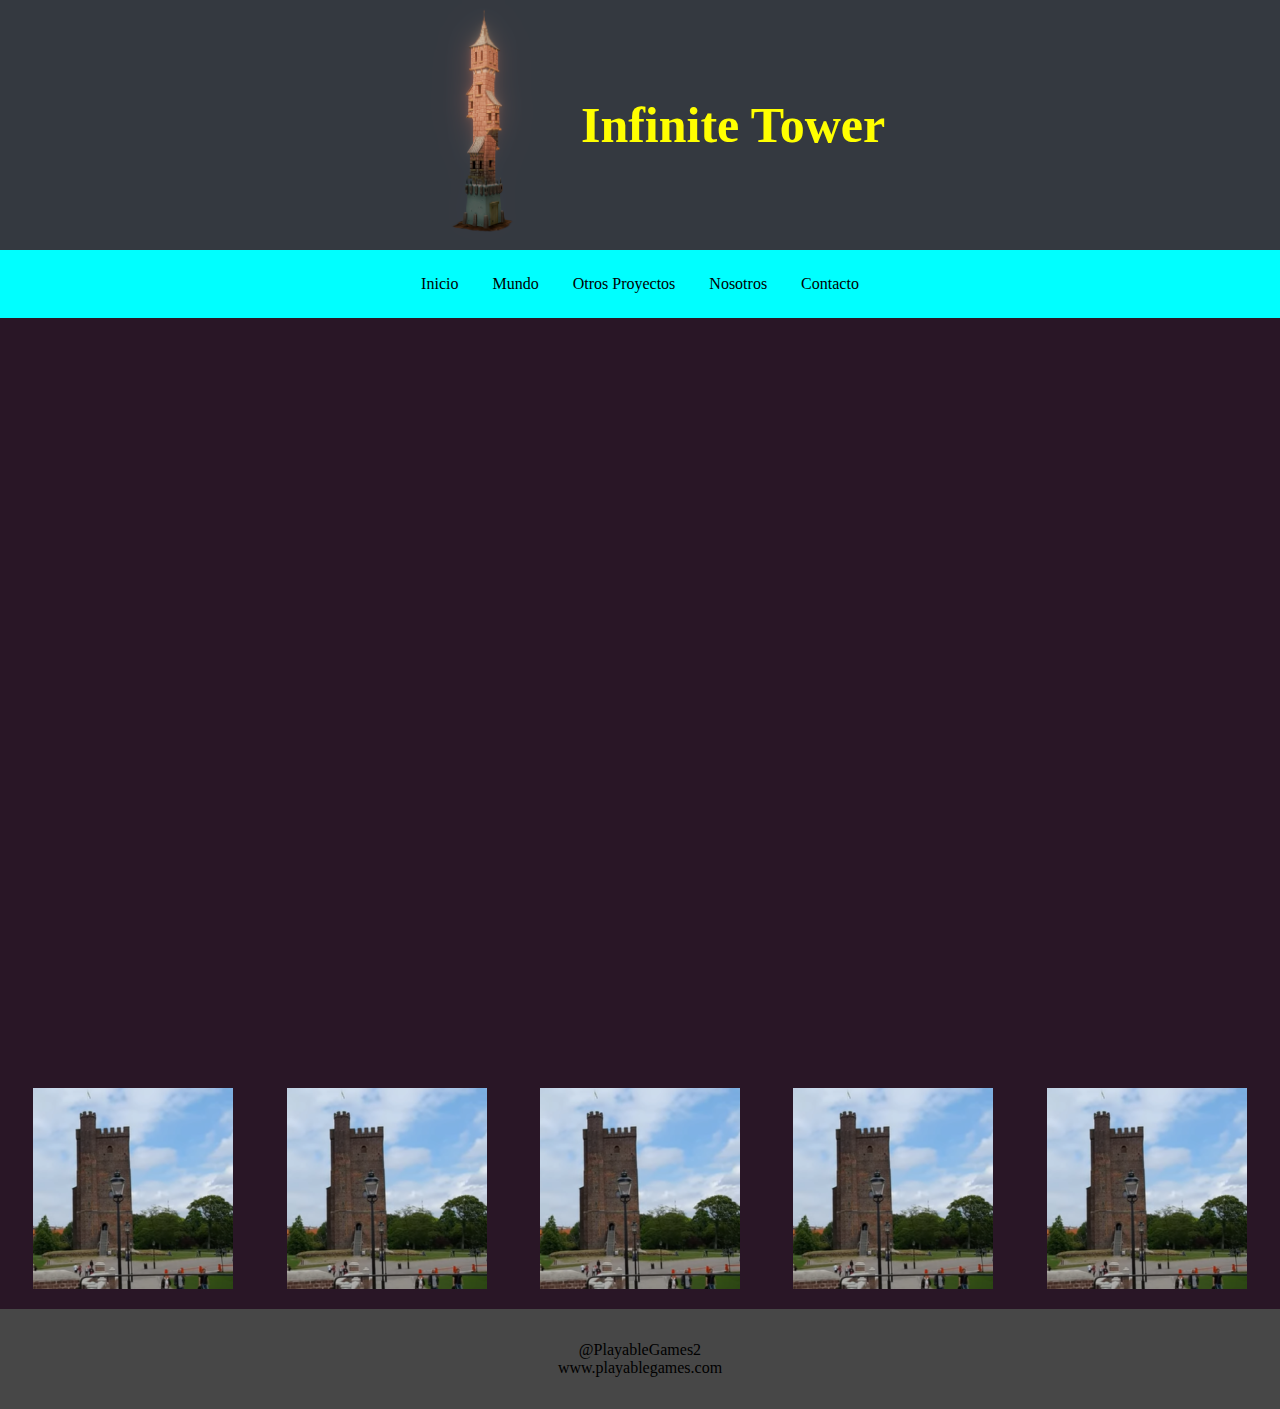
<file: index.html>
<html lang="en">
<head>
    <meta charset="UTF-8">
    <meta http-equiv="X-UA-Compatible" content="IE=edge">
    <meta name="viewport" content="width=device-width, initial-scale=1.0">
    <link rel="stylesheet" href="./estilo/estilo.css">
    <title>Inicio</title>
</head>
<body>
    <div class="contenedor">
        <header class="banner">
            <img src="./assets/tower.png" alt="banner">
            <h1>Infinite Tower</h1>
        </header>
        <nav class="bar">
            <ul>
                <li><a href="index.html">Inicio</a></li>
                <li><a href="pages/mundo.html">Mundo</a></li>
                <li><a href="pages/otros_proyectos.html">Otros Proyectos</a></li>
                <li><a href="pages/nosotros.html">Nosotros</a></li>
                <li><a href="pages/contacto.html">Contacto</a></li>
            </ul>
        </nav>
        <main class="main">
            <iframe width=80% height="650px" src="https://www.youtube.com/embed/XR6wLj6hCYs" title="YouTube video player" frameborder="0" allow="accelerometer; autoplay; clipboard-write; encrypted-media; gyroscope; picture-in-picture" allowfullscreen></iframe>
        </main>
        <section class="section">
            <img src="assets/imagen1.PNG" alt="imagen1">
            <img src="assets/imagen1.PNG" alt="imagen1">
            <img src="assets/imagen1.PNG" alt="imagen1">
            <img src="assets/imagen1.PNG" alt="imagen1">
            <img src="assets/imagen1.PNG" alt="imagen1">
        </section>
        <footer class="footer">
            <ul>
                <li> <a href="#"></a>@PlayableGames2</li>
                <li> <a href="#"></a>www.playablegames.com</a></li>
            </ul>
        </footer>
    </div>
</body>
</html>
</file>
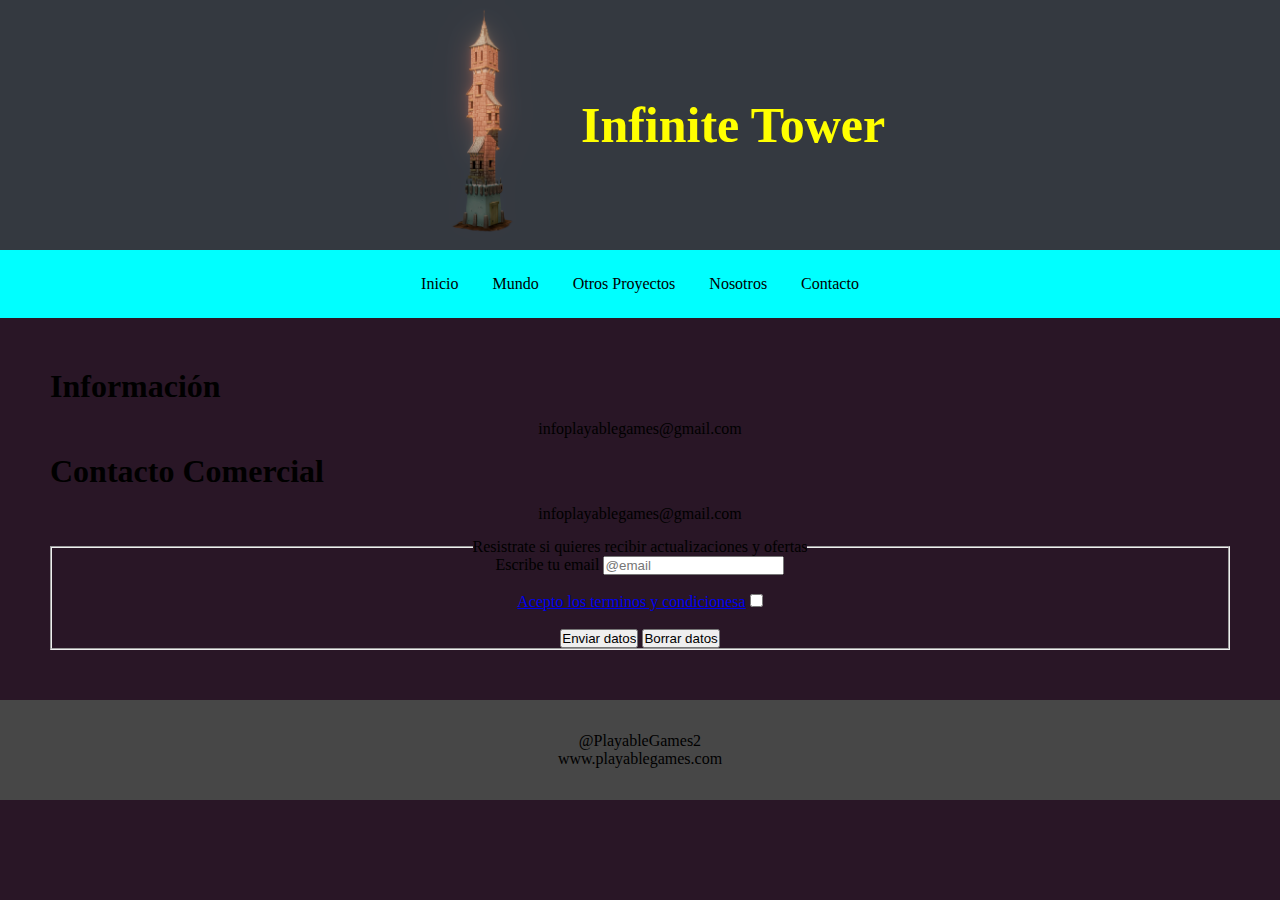
<file: pages/contacto.html>
<html lang="en">
<head>
    <meta charset="UTF-8">
    <meta http-equiv="X-UA-Compatible" content="IE=edge">
    <meta name="viewport" content="width=device-width, initial-scale=1.0">
    <link rel="stylesheet" href="../estilo/estilo.css">
    <title>Otros Proyectos</title>


    
</head>
<body>
    <div class="contenedor">
        <header class="banner">
            <img src="../assets/tower.png" alt="banner">
            <h1>Infinite Tower</h1>
        </header>
        <nav class="bar">
            <ul>
                <li><a href="../index.html">Inicio</a></li>
                <li><a href="mundo.html">Mundo</a></li>
                <li><a href="otros_proyectos.html">Otros Proyectos</a></li>
                <li><a href="nosotros.html">Nosotros</a></li>
                <li><a href="contacto.html">Contacto</a></li>
            </ul>
        </nav>
        <main class="main">
            <div class="contacto">
                <h1>Información</h1>
                <p>infoplayablegames@gmail.com</p>
     
                <h1>Contacto Comercial</h1>
                <p>infoplayablegames@gmail.com</p>
             </div>
             <form action="">
                <fieldset class="formulario">
                    <legend>Resistrate si quieres recibir actualizaciones y ofertas</legend>
                    <div>
                        <label for="email">Escribe tu email</label>
                        <input type="email" name="email" placeholder="@email">
                    </div>
                    <br>
                    <div>
                        <label for="terminos"><a href="./terminos.html">Acepto los terminos y condicionesa</a></label>
                        <input type="checkbox" name="" required>
                    </div>
                    <br>
                    <div>
                        <input type="submit" value="Enviar datos">
                        <input type="reset" value="Borrar datos">
                    </div>
                </fieldset>
             </form>
        </main>
        <section class="section">

        </section>
        <footer class="footer">
            <ul>
                <li> <a href="#"></a>@PlayableGames2</li>
                <li> <a href="#"></a>www.playablegames.com</a></li>
            </ul>
        </footer>
    </div>
</body>
</html>
</file>
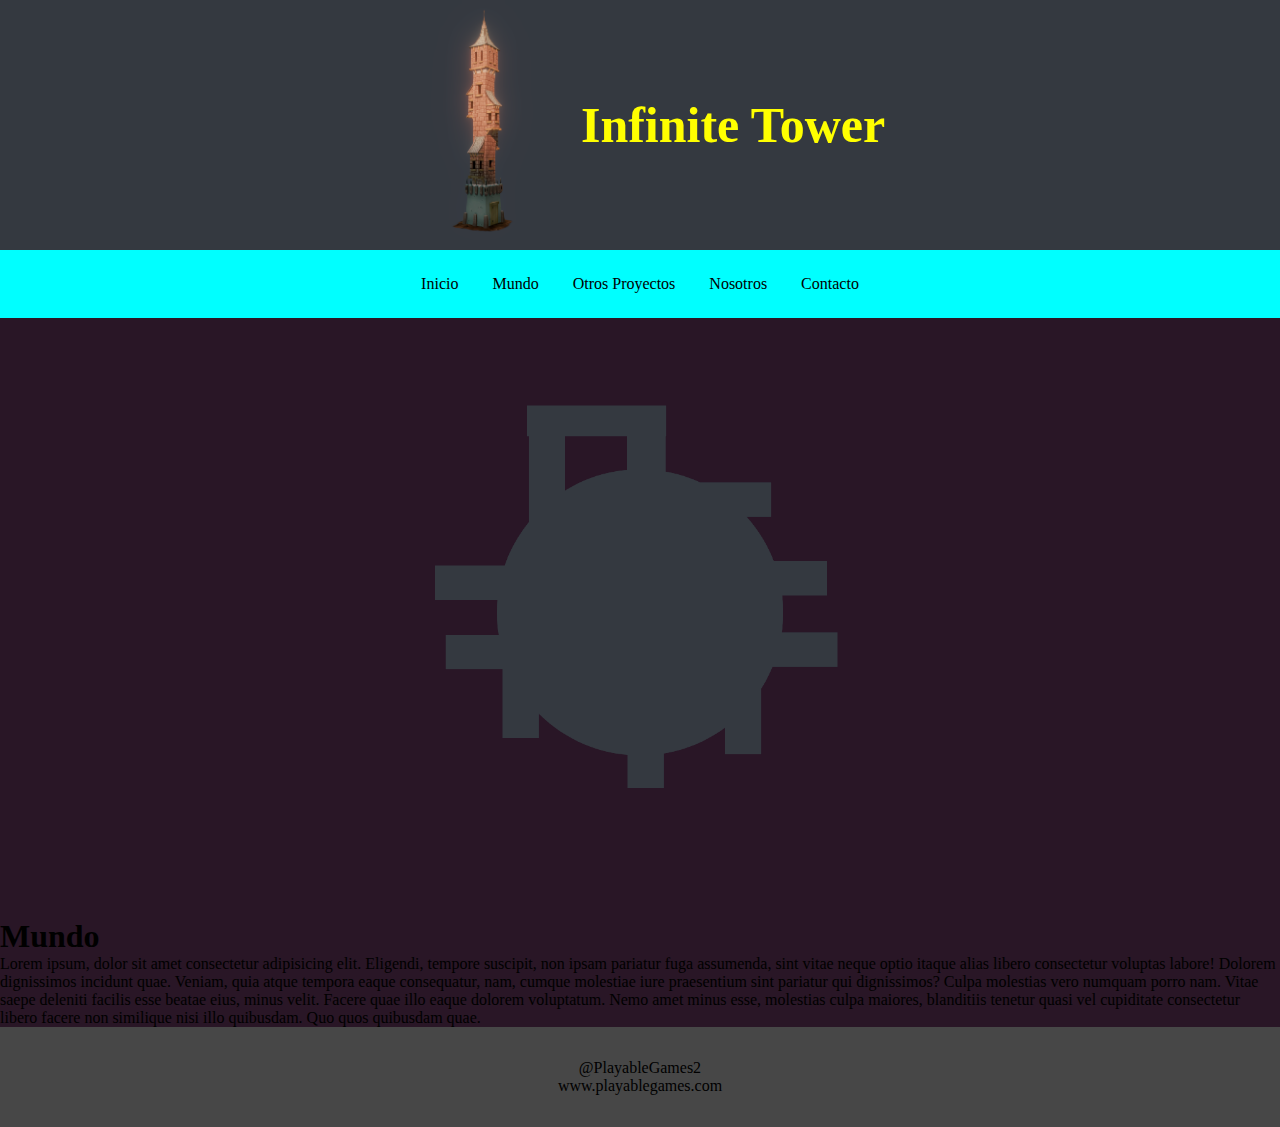
<file: pages/mundo.html>
<html lang="en">
<head>
    <meta charset="UTF-8">
    <meta http-equiv="X-UA-Compatible" content="IE=edge">
    <meta name="viewport" content="width=device-width, initial-scale=1.0">
    <link rel="stylesheet" href="../estilo/estilo.css">
    <title>Otros Proyectos</title>


    
</head>
<body>
    <div class="contenedor">
        <header class="banner">
            <img src="../assets/tower.png" alt="banner">
            <h1>Infinite Tower</h1>
        </header>
        <nav class="bar">
            <ul>
                <li><a href="../index.html">Inicio</a></li>
                <li><a href="mundo.html">Mundo</a></li>
                <li><a href="otros_proyectos.html">Otros Proyectos</a></li>
                <li><a href="nosotros.html">Nosotros</a></li>
                <li><a href="contacto.html">Contacto</a></li>
            </ul>
        </nav>
        <main class="main mundo">
            <div>
                <img src="../assets/mundo.png" alt="mundo" class="rotate">
            </div>
            
        </main>
        <section class="section">
            <div>
                <h1>Mundo</h1>
                Lorem ipsum, dolor sit amet consectetur adipisicing elit. Eligendi, tempore suscipit, non ipsam pariatur fuga assumenda, sint vitae neque optio itaque alias libero consectetur voluptas labore! Dolorem dignissimos incidunt quae.
                Veniam, quia atque tempora eaque consequatur, nam, cumque molestiae iure praesentium sint pariatur qui dignissimos? Culpa molestias vero numquam porro nam. Vitae saepe deleniti facilis esse beatae eius, minus velit.
                Facere quae illo eaque dolorem voluptatum. Nemo amet minus esse, molestias culpa maiores, blanditiis tenetur quasi vel cupiditate consectetur libero facere non similique nisi illo quibusdam. Quo quos quibusdam quae.
            </div>
        </section>
        <footer class="footer">
            <ul>
                <li> <a href="#"></a>@PlayableGames2</li>
                <li> <a href="#"></a>www.playablegames.com</a></li>
            </ul>
        </footer>
    </div>
</body>
</html>
</file>
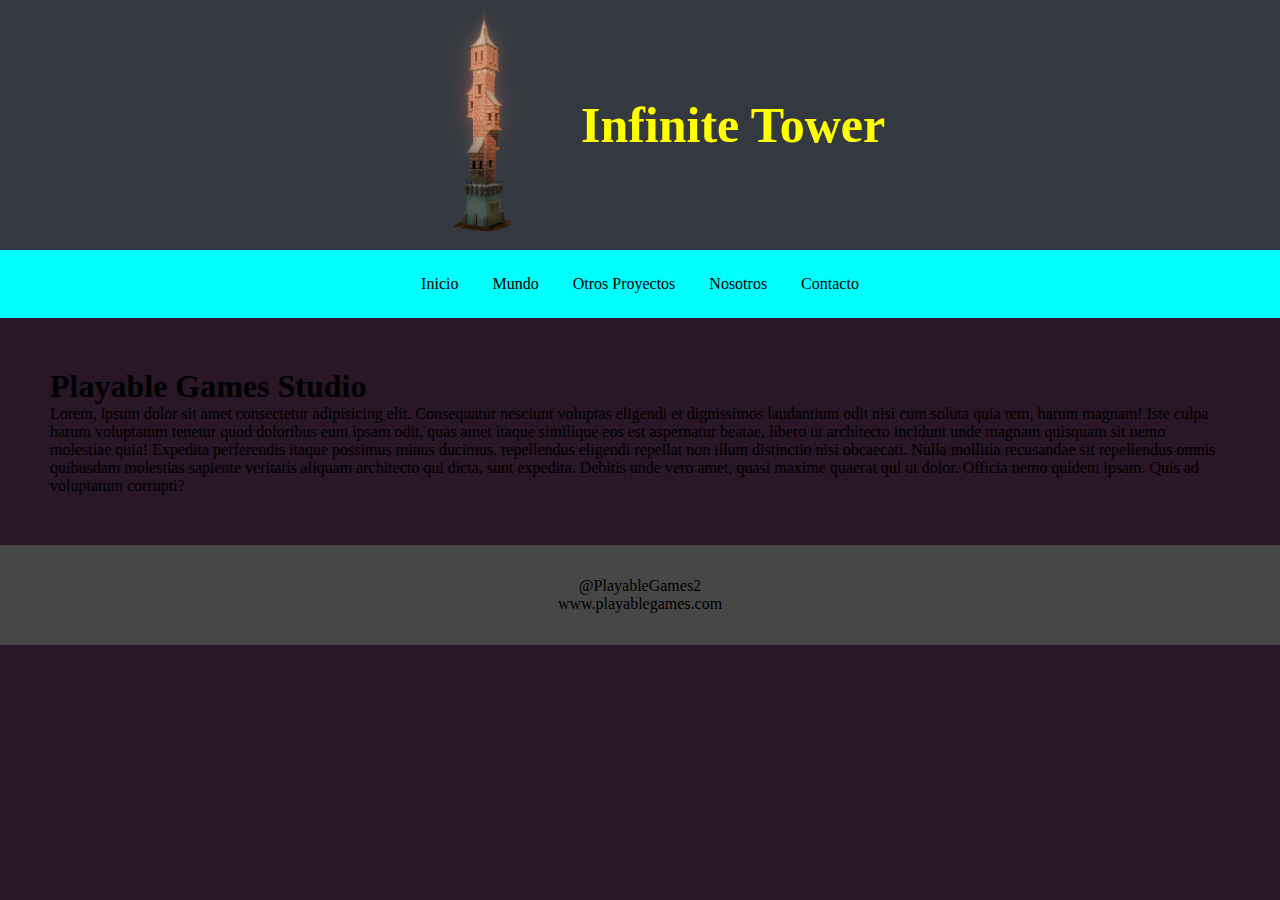
<file: pages/nosotros.html>
<html lang="en">
<head>
    <meta charset="UTF-8">
    <meta http-equiv="X-UA-Compatible" content="IE=edge">
    <meta name="viewport" content="width=device-width, initial-scale=1.0">
    <link rel="stylesheet" href="../estilo/estilo.css">
    <title>Otros Proyectos</title>


    
</head>
<body>
    <div class="contenedor">
        <header class="banner">
            <img src="../assets/tower.png" alt="banner">
            <h1>Infinite Tower</h1>
        </header>
        <nav class="bar">
            <ul>
                <li><a href="../index.html">Inicio</a></li>
                <li><a href="mundo.html">Mundo</a></li>
                <li><a href="otros_proyectos.html">Otros Proyectos</a></li>
                <li><a href="nosotros.html">Nosotros</a></li>
                <li><a href="contacto.html">Contacto</a></li>
            </ul>
        </nav>
        <main class="main">
            <div>
            <h1>Playable Games Studio</h1>
            <p>Lorem, ipsum dolor sit amet consectetur adipisicing elit. Consequatur nesciunt voluptas eligendi et dignissimos laudantium odit nisi cum soluta quia rem, harum magnam! Iste culpa harum voluptatum tenetur quod doloribus eum ipsam odit, quas amet itaque similique eos est aspernatur beatae, libero ut architecto incidunt unde magnam quisquam sit nemo molestiae quia! Expedita perferendis itaque possimus minus ducimus, repellendus eligendi repellat non illum distinctio nisi obcaecati. Nulla mollitia recusandae sit repellendus omnis quibusdam molestias sapiente veritatis aliquam architecto qui dicta, sunt expedita. Debitis unde vero amet, quasi maxime quaerat qui ut dolor. Officia nemo quidem ipsam. Quis ad voluptatum corrupti?</p>
        </div>
        </main>
        <section class="section">

        </section>
        <footer class="footer">
            <ul>
                <li> <a href="#"></a>@PlayableGames2</li>
                <li> <a href="#"></a>www.playablegames.com</a></li>
            </ul>
        </footer>
    </div>
</body>
</html>
</file>
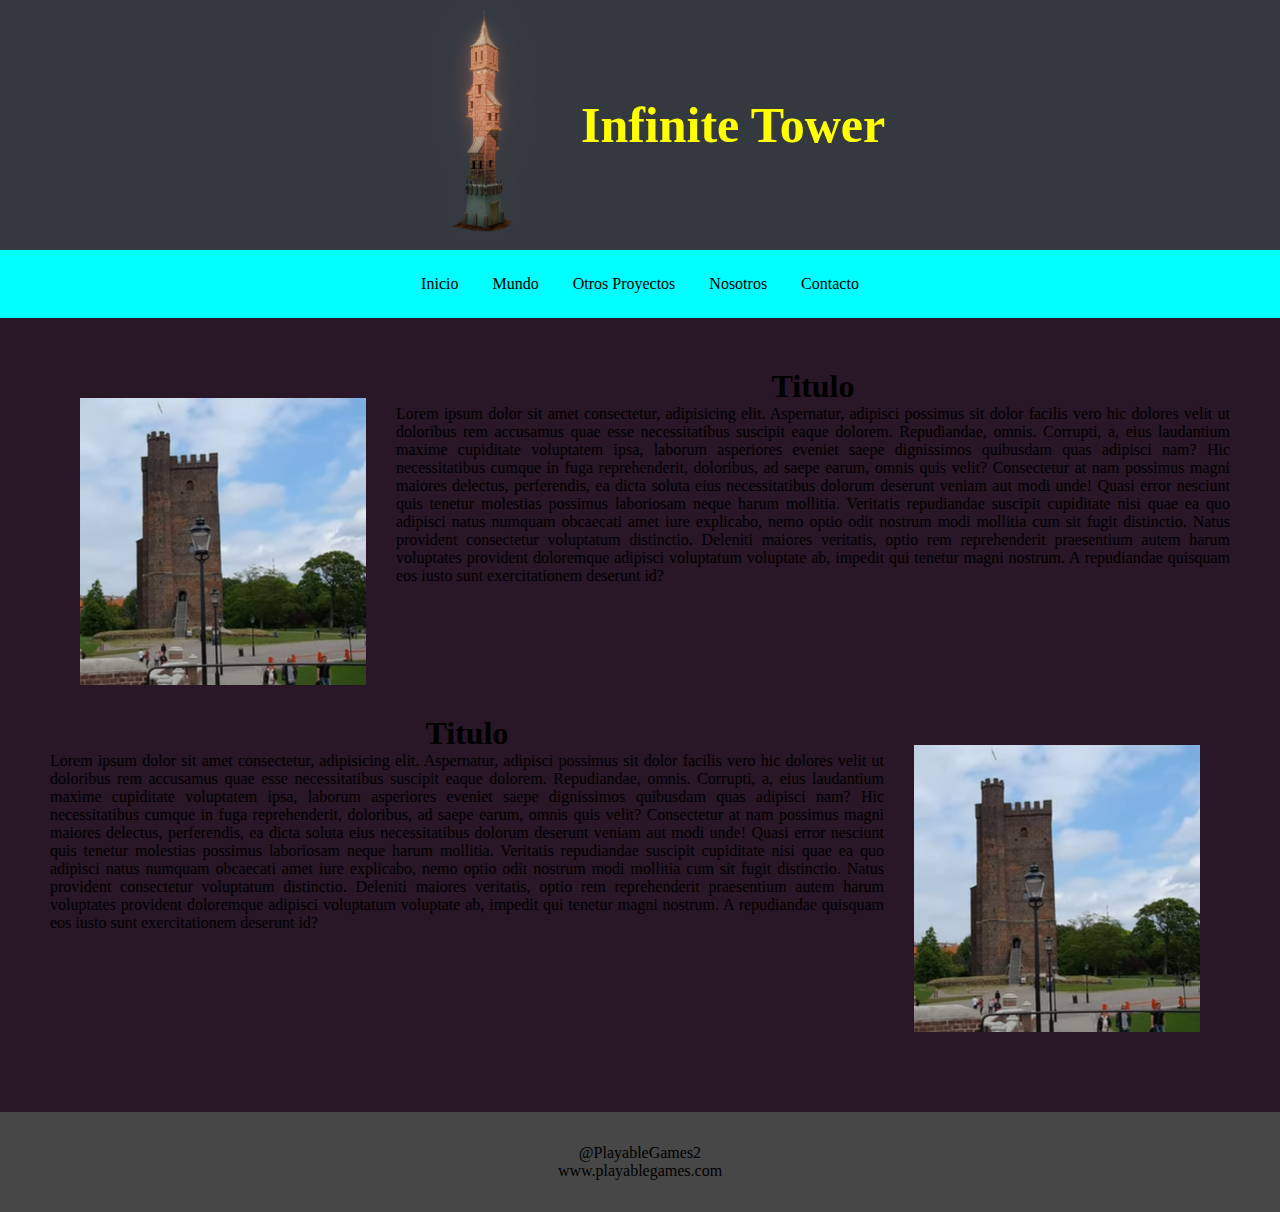
<file: pages/otros_proyectos.html>
<html lang="en">
<head>
    <meta charset="UTF-8">
    <meta http-equiv="X-UA-Compatible" content="IE=edge">
    <meta name="viewport" content="width=device-width, initial-scale=1.0">
    <link rel="stylesheet" href="../estilo/estilo.css">
    <title>Otros Proyectos</title>
</head>
<body>
    <div class="contenedor">
        <header class="banner">
            <img src="../assets/tower.png" alt="banner">
            <h1>Infinite Tower</h1>
        </header>
        <nav class="bar">
            <ul>
                <li><a href="../index.html">Inicio</a></li>
                <li><a href="mundo.html">Mundo</a></li>
                <li><a href="otros_proyectos.html">Otros Proyectos</a></li>
                <li><a href="nosotros.html">Nosotros</a></li>
                <li><a href="contacto.html">Contacto</a></li>
            </ul>
        </nav>
        <main class="main">
            <div class="otrosProyectos"> 
                <img src="../assets/imagen1.PNG" alt="imagen">
                <div>
                <h1>Titulo</h1>
                <p>Lorem ipsum dolor sit amet consectetur, adipisicing elit. Aspernatur, adipisci possimus sit dolor facilis vero hic dolores velit ut doloribus rem accusamus quae esse necessitatibus suscipit eaque dolorem. Repudiandae, omnis.
                Corrupti, a, eius laudantium maxime cupiditate voluptatem ipsa, laborum asperiores eveniet saepe dignissimos quibusdam quas adipisci nam? Hic necessitatibus cumque in fuga reprehenderit, doloribus, ad saepe earum, omnis quis velit?
                Consectetur at nam possimus magni maiores delectus, perferendis, ea dicta soluta eius necessitatibus dolorum deserunt veniam aut modi unde! Quasi error nesciunt quis tenetur molestias possimus laboriosam neque harum mollitia.
                Veritatis repudiandae suscipit cupiditate nisi quae ea quo adipisci natus numquam obcaecati amet iure explicabo, nemo optio odit nostrum modi mollitia cum sit fugit distinctio. Natus provident consectetur voluptatum distinctio.
                Deleniti maiores veritatis, optio rem reprehenderit praesentium autem harum voluptates provident doloremque adipisci voluptatum voluptate ab, impedit qui tenetur magni nostrum. A repudiandae quisquam eos iusto sunt exercitationem deserunt id?</p>
                </div>
            </div>

            <div class="otrosProyectos right"> 
                <img src="../assets/imagen1.PNG" alt="imagen">
                <div>
                <h1>Titulo</h1>
                <p>Lorem ipsum dolor sit amet consectetur, adipisicing elit. Aspernatur, adipisci possimus sit dolor facilis vero hic dolores velit ut doloribus rem accusamus quae esse necessitatibus suscipit eaque dolorem. Repudiandae, omnis.
                Corrupti, a, eius laudantium maxime cupiditate voluptatem ipsa, laborum asperiores eveniet saepe dignissimos quibusdam quas adipisci nam? Hic necessitatibus cumque in fuga reprehenderit, doloribus, ad saepe earum, omnis quis velit?
                Consectetur at nam possimus magni maiores delectus, perferendis, ea dicta soluta eius necessitatibus dolorum deserunt veniam aut modi unde! Quasi error nesciunt quis tenetur molestias possimus laboriosam neque harum mollitia.
                Veritatis repudiandae suscipit cupiditate nisi quae ea quo adipisci natus numquam obcaecati amet iure explicabo, nemo optio odit nostrum modi mollitia cum sit fugit distinctio. Natus provident consectetur voluptatum distinctio.
                Deleniti maiores veritatis, optio rem reprehenderit praesentium autem harum voluptates provident doloremque adipisci voluptatum voluptate ab, impedit qui tenetur magni nostrum. A repudiandae quisquam eos iusto sunt exercitationem deserunt id?</p>
                </div>
            </div>

        </main>
        <section class="section">

        </section>
        <footer class="footer">
            <ul>
                <li> <a href="#"></a>@PlayableGames2</li>
                <li> <a href="#"></a>www.playablegames.com</a></li>
            </ul>
        </footer>
    </div>
</body>
</html>
</file>
<file: estilo/estilo.css>
*{
    margin: 0;
    padding: 0;
    box-sizing: border-box;
}

.container {  display: grid;
    grid-template-columns: 1fr 1fr 1fr;
    grid-template-rows: auto auto 1fr 1fr 1fr;
    gap: 0px 0px;
    grid-auto-flow: row;
    grid-template-areas:
      "banner banner banner"
      "bar bar bar"
      "main main main"
      "section section section"
      "footer footer footer";
  }
  
  body{
    background-color: #291626;
  }
  .banner { grid-area: banner; display: flex; justify-content: center; align-items: center; background-color: #343940;}
  .banner img{
    height: 250px;
  }
  .banner h1{
    font-size: 50px;
    color: yellow;
  }
  .bar{
    grid-area: bar; 
    background-color: aqua;
    margin-bottom: 20px;
    padding: 25px;
    text-align: center;
}
.bar li{
    list-style: none;
    display: inline;
}
.bar a{
    color: black;
    text-decoration: none;
    padding: 15px;
}
.bar a:hover{
    background-color: beige;
}
  
  .main { 
    grid-area: main;
    
    margin: 50px;

}
  
  .footer { 
    grid-area: footer;
    background-color: rgb(71, 71, 71);
    padding: 2rem;
}
.footer ul{
    display: flex;
    flex-direction: column;
    list-style-type: none;
    align-items: center;
}  
  .section { 
    grid-area: section;
    display: flex;
    flex-wrap:wrap;
    justify-content: space-evenly;
  }
  .section img{
    
    width: 200px;
    margin: 20px;
  }
  .otrosProyectos{
    display: flex;
    
  }
  .otrosProyectos img{
    margin: 30px;
  }
  .otrosProyectos div{ 
    text-align: center;

  }
  .otrosProyectos div p{
    text-align: justify;
  }
  .right{
    flex-direction: row-reverse;
  }
  
  @keyframes rotacion {
    from { transform: rotate(0deg) }
    to { transform: rotate(360deg) }
  }
  .rotate {
    animation-name: rotacion;
    animation-duration: 3s;
    animation-iteration-count: infinite;
    animation-timing-function: linear;
  }
  .mundo{
    display: flex;
    justify-content: center;
  }
  .mundo img{
    
    width: 500px;
  }


.contacto p{
    text-align: center;
    padding: 15px;
}

.formulario{
    text-align: center;
    width: auto;
}
@media screen and (max-width:700px) {
    iframe{
        width: 300px;
        height: 200px;
    }
    .mundo img{
        width: 200px;
    }
}
</file>
